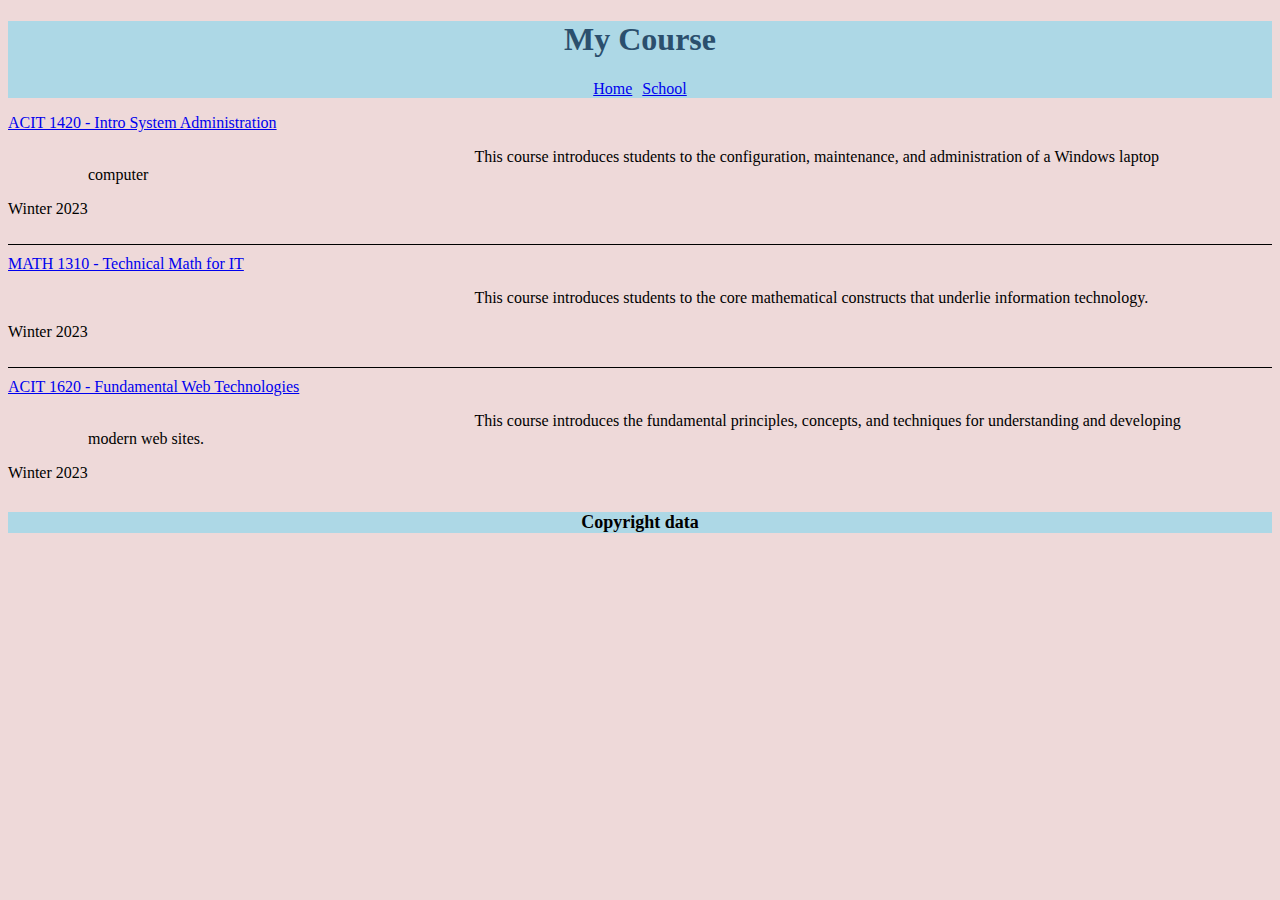
<file: misc/courses.html>
<!DOCTYPE html>
<html lang="en">
<head>
    <meta charset="UTF-8">
    <meta http-equiv="X-UA-Compatible" content="IE=edge">
    <meta name="viewport" content="width=device-width, initial-scale=1.0">
    <link rel="stylesheet" href="../css/stylesheet.css">
    <title>My Courses</title>
</head>

<body>
    <div class="div">
        <h1 class="h1">My Course</h1>
        <nav class="nav">
            <ul class="ul">
                <li><a  href="../index.html">Home</a></li>
                <li><a  href="../misc/school.html">School</a></li>
            </ul>
        </nav>
    </div>

            <ul>
                <li>
                    <a href="https://learn.bcit.ca/d2l/home/909078">ACIT 1420 - Intro System Administration</a>
                    <div class="div2"> 
                        <p class="p">This course introduces students to the configuration, maintenance, and administration of a Windows laptop computer</p>
                        <p>Winter 2023</p>
                    </div>
                </li>

                <li>
                    <a href="https://learn.bcit.ca/d2l/home/909088">MATH 1310 - Technical Math for IT</a>
                    <div class="div3">
                        <p class="p">This course introduces students to the core mathematical constructs that underlie information technology.</p>
                        <p>Winter 2023</p>
                    </div>
                </li>

                <li>
                    <a href="https://www.bcit.ca/outlines/20231089205/">ACIT 1620 - Fundamental Web Technologies</a>
                    <div class="div4">
                        <p class="p">This course introduces the fundamental principles, concepts, and techniques for understanding and developing modern web sites.</p>
                        <p>Winter 2023</p>
                    </div>
            </ul>

            <footer class="footer">
                <h2>Copyright data</h2>
            </footer>
</body>

</html>
</file>
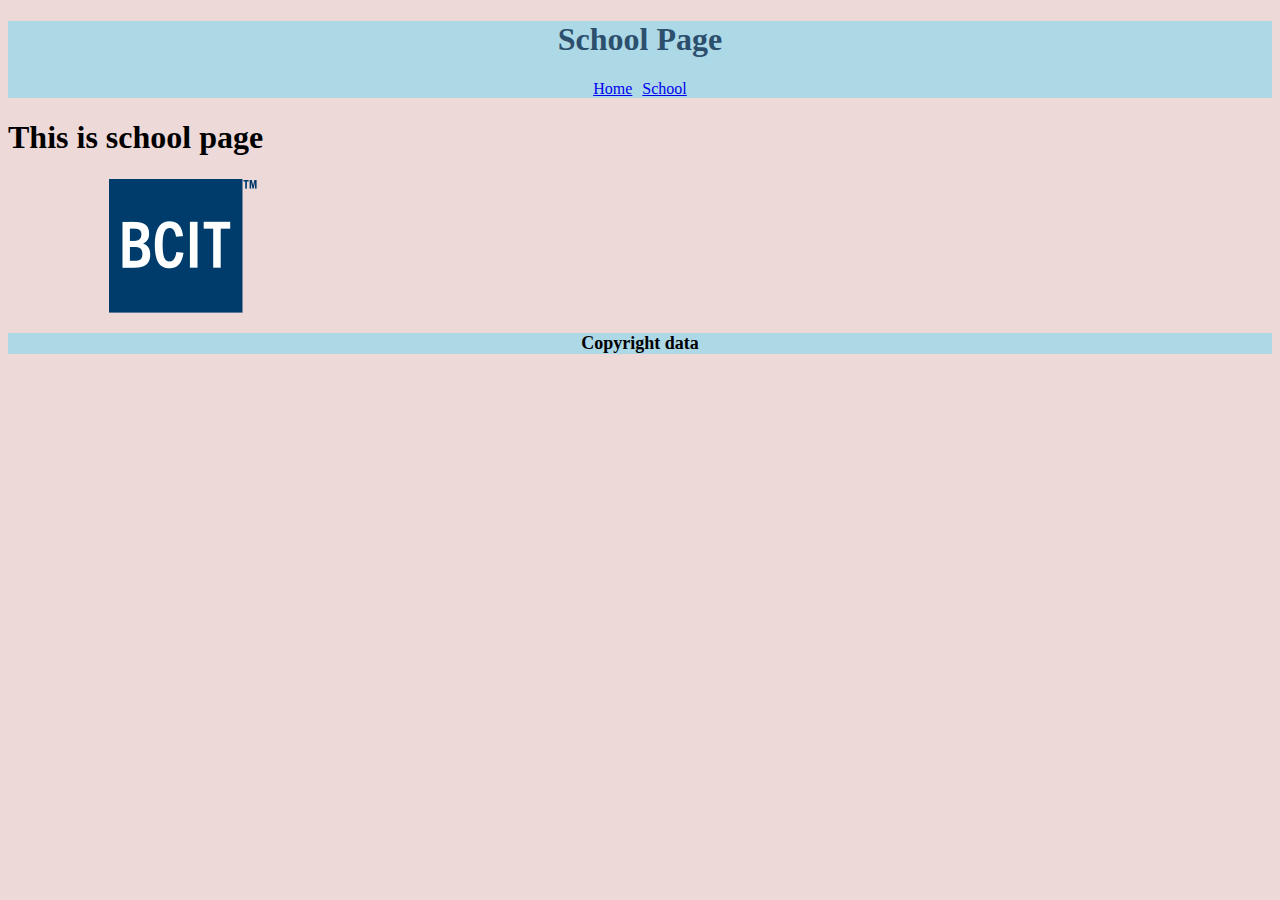
<file: misc/school.html>
<!DOCTYPE html>
<html lang="en-CA">
    <head>
        <title>My School</title>
        <link href="../css/stylesheet.css" rel="stylesheet" type="text/css">
    </head>
    
    <body>
        <div class="div">
            <h1 class="h1">School Page</h1>
            <nav class="nav">
                <ul class="ul">
                    <li><a  href="../index.html">Home</a></li>
                    <li><a  href="../misc/courses.html">School</a></li>
                </ul>
            </nav>
        </div>

        <div>
            <header>
                <h1>This is school page</h1>
            </header>
            <div>
                <a href="https://www.bcit.ca/" target="_blank">
                <img src="../images/BCIT_logo.png" alt="BCIT Logo" width="150" height="136"></a>
            </div>  

            <footer class="footer">
                <h2>Copyright data</h2>
            </footer>
        </div>
    </body>
</html>
</file>
<file: css/stylesheet.css>
body {
    background-color: #eed9d9;
}

.link {
    display: flex;
    flex-direction: row;
    justify-content: center;
    list-style-type: none;
}

.link a {
    display: inline-block;
    padding: 5px;
}

.header {
    background-color: #add8e6;
    font-family: 'Open Sans', sans-serif;
    text-align: center;
    color: rgb(43, 79, 109);
}

.grid-container {
    display: grid;
    grid-template-rows: auto auto ;
    grid-template-columns: 1fr 1fr;
}

img {
   padding-left: 100px;
}

.footer h2 {
    background-color: #add8e6;
    text-align: center;
    font-size: 18px;
} 

.div {
    background-color:#add8e6;
    text-align: center;
}

.h1 {
    color: rgb(43, 79, 109);
    font-size: xx-large;
}

nav .ul {
    display: flex;
    flex-direction: row;
    list-style-type: none;
    justify-content: center;
    gap: 10px;
}

@media (max-width: 600px)
{
    nav .ul {
        flex-direction: column;
    }
}

ul {
    list-style: none;
    padding: 0%;
}

.p {
    text-indent: 35%;
    padding: 0 80px;
}

@media (max-width: 600px)
{
    .div2 {
        display: flex;
        flex-wrap: wrap-reverse;
    }
    .div3 {
        display: flex;
        flex-wrap: wrap-reverse;
    }
    .div4 {
        display: flex;
        flex-wrap: wrap-reverse;
    }
    .p {
        text-indent: 0;
        padding: 0px ;
    }
}

.div2 {
    border-bottom: solid 1px black;
    padding-bottom: 10px;
    margin-bottom: 10px;
}


.div3 {
    border-bottom: solid 1px black;
    padding-bottom: 10px;
    margin-bottom: 10px;
}

.div4 {
    margin-bottom: 30px;
}
</file>
